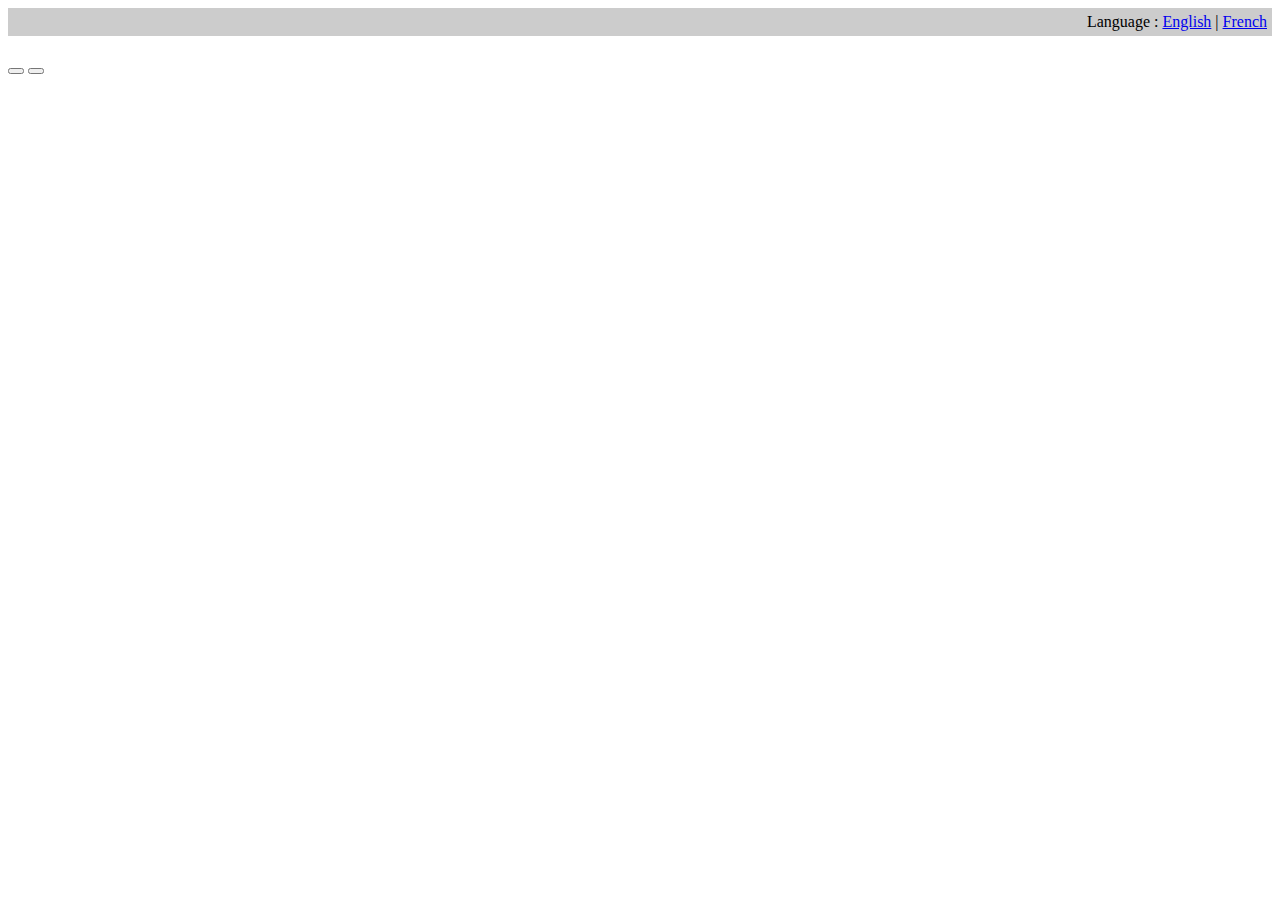
<file: weddingapps/src/main/resources/templates/index.html>
<!DOCTYPE html>
<html xmlns="http://www.w3.org/1999/xhtml" xmlns:th="http://www.thymeleaf.org">
  <head>
    <title>Gold Book</title>
    <meta http-equiv="Content-Type" content="text/html; charset=UTF-8" />
	<link rel="stylesheet" th:href="@{/css/mystyle.css}"/>
	<script type="text/javascript" th:src="@{/js/myJS.js}" ></script>
	<script src="https://ajax.googleapis.com/ajax/libs/jquery/3.3.1/jquery.min.js"></script>
	
  </head>
  
  <body id="body">

	<div
		style="text-align: right; padding: 5px; margin: 5px 0px; background: #ccc;">
		Language : <a href="?lang=en">English</a> | <a href="?lang=fr">French</a>
	</div>

	<div id="mainDiv">
  	
	    <h1 th:text="#{titre}"></h1>
			
		<button onclick="wedding()" th:text="#{creation_livre_or}"></button>
		<button onclick="message()" th:text="#{participation_livre_or}"></button>
	
  	</div>
  	
  <input id="publicId" name="publicId" type="hidden" /> 
  </body>
</html>
</file>
